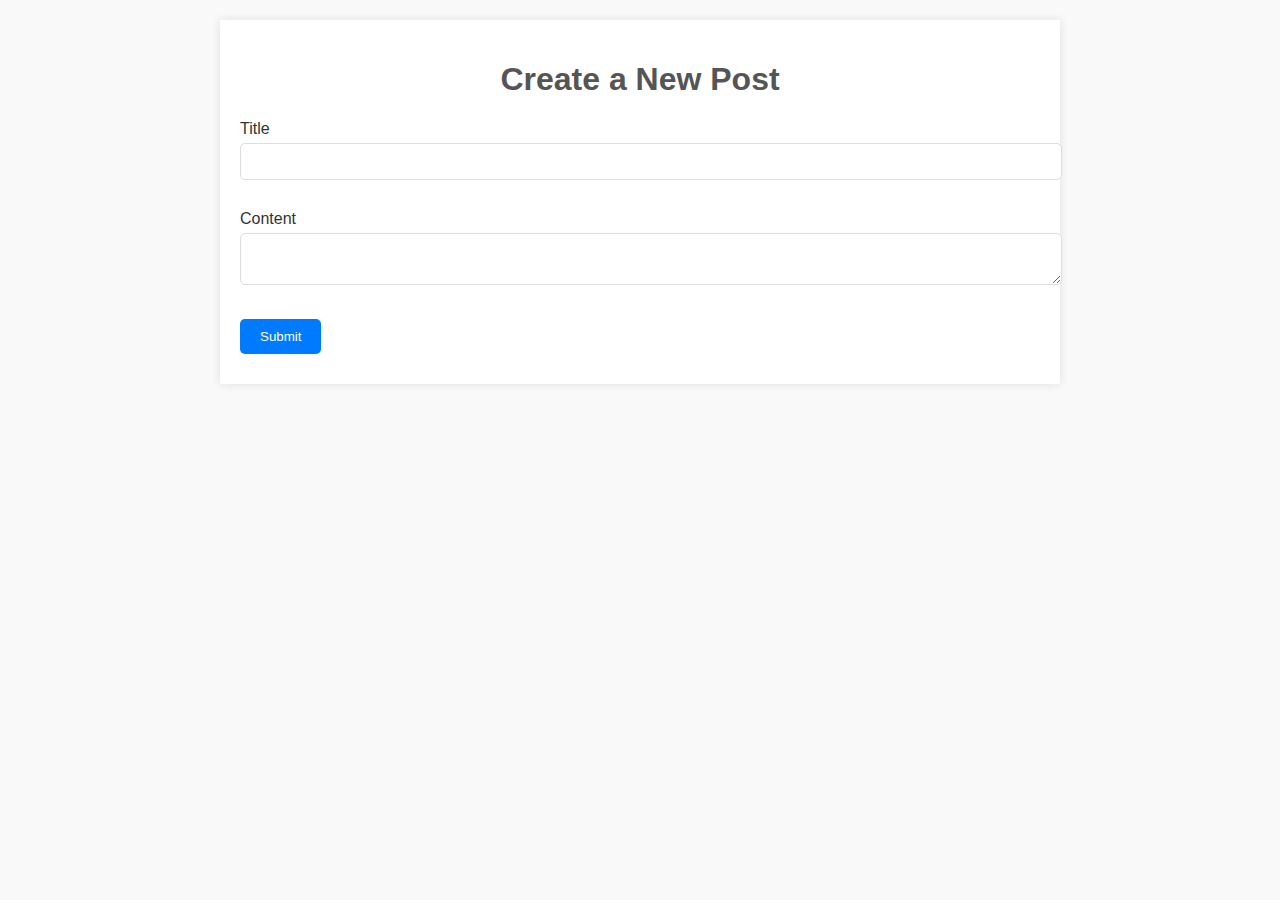
<file: templates/create.html>
<!DOCTYPE html>
<html lang="en">
<head>
    <meta charset="UTF-8">
    <meta name="viewport" content="width=device-width, initial-scale=1.0">
    <title>Create Post</title>
    <link rel="stylesheet" href="/static/styles.css">
</head>
<body>
    <div class="container">
        <h1>Create a New Post</h1>
        <form method="POST">
            <label for="title">Title</label>
            <input type="text" id="title" name="title" required>
            
            <label for="content">Content</label>
            <textarea id="content" name="content" required></textarea>
            
            <button type="submit" class="btn">Submit</button>
        </form>
    </div>
</body>
</html>
</file>
<file: static/styles.css>
body {
    font-family: Arial, sans-serif;
    margin: 0;
    padding: 0;
    background: #f9f9f9;
    color: #333;
}

.container {
    max-width: 800px;
    margin: 20px auto;
    background: #fff;
    padding: 20px;
    box-shadow: 0 0 10px rgba(0, 0, 0, 0.1);
}

h1 {
    text-align: center;
    color: #555;
}

.btn {
    display: inline-block;
    padding: 10px 20px;
    margin: 10px 0;
    background: #007BFF;
    color: #fff;
    text-decoration: none;
    border-radius: 5px;
}

.btn.delete {
    background: #DC3545;
}

.posts {
    list-style: none;
    padding: 0;
}

.posts li {
    margin: 20px 0;
    padding: 20px;
    background: #f4f4f4;
    border-radius: 5px;
}

.posts h2 {
    margin: 0;
    color: #333;
}

label {
    display: block;
    margin: 10px 0 5px;
}

input, textarea {
    width: 100%;
    padding: 10px;
    margin-bottom: 20px;
    border: 1px solid #ddd;
    border-radius: 5px;
}

button {
    padding: 10px 20px;
    background: #007BFF;
    color: #fff;
    border: none;
    border-radius: 5px;
    cursor: pointer;
}
</file>
